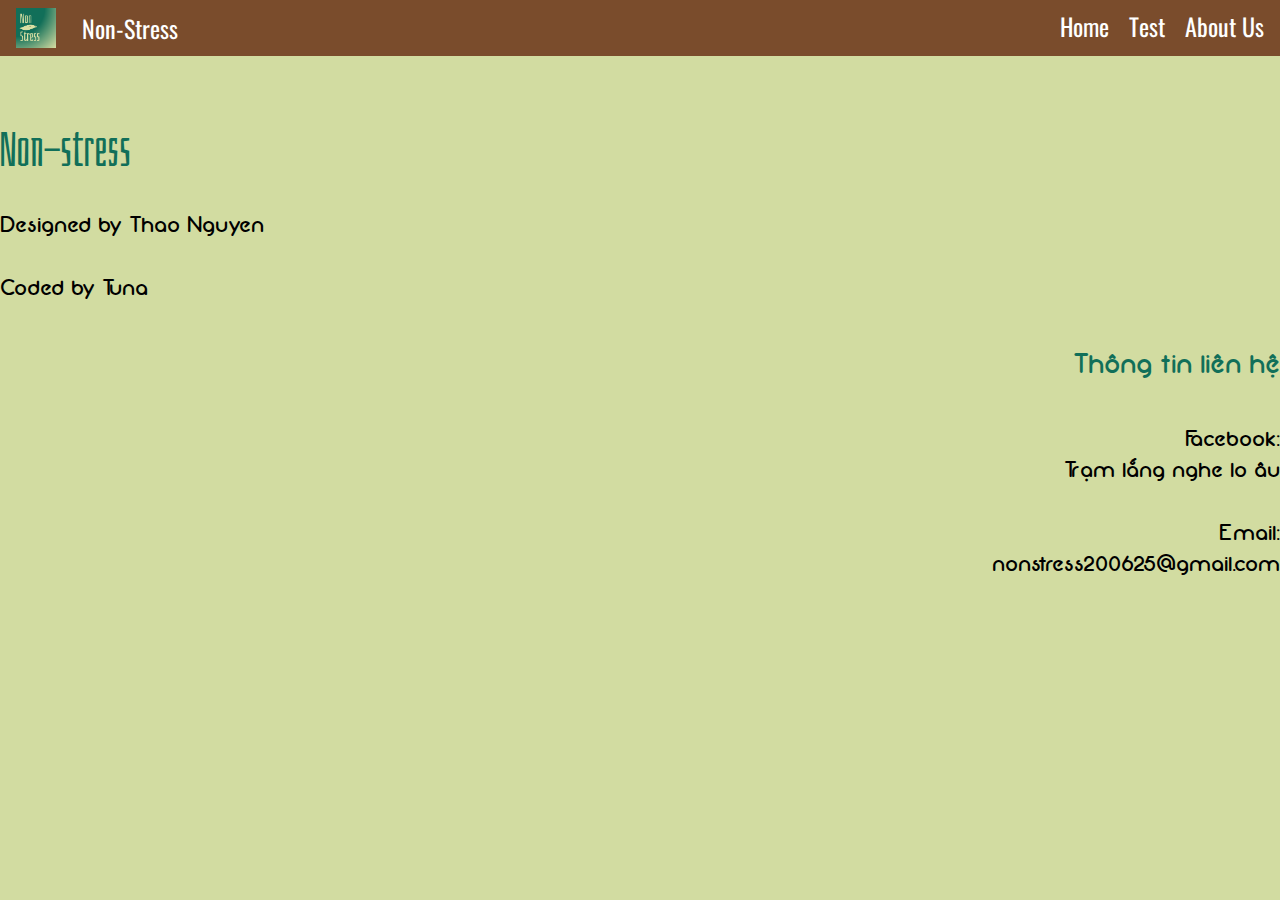
<file: home.html>
<index html>
<html lang="en">
<head>
  <meta charset="UTF-8">
  <meta name="viewport" content="width=device-width, initial-scale=1.0">
  <title>Bộ Câu Hỏi</title>
  <link rel="stylesheet" href="style.css">
</head>
<body>
  <nav>
    <button onclick="window.location.href='home.html'">
      <img src= "Non-stress.png" id="logomini">
    </button>
    <button onclick="window.location.href='home.html'">Non-Stress</button>
    <div id="right">
      <button onclick="window.location.href='home.html'">Home</button>
      <button onclick="window.location.href='index.html'">Test</button>
      <button onclick="window.location.href='info.html'">About Us</button>
    </div>
  </nav>
  <main></main>
  <div id="contact"> 
    <div>
      <p>
        <span id="logomini2">Non-stress</span>
      </p>
      <p>Designed by Thao Nguyen</p>
      <p>Coded by Tuna</p>
    </div>
    <div style="text-align: right;">
      <p style="color:#116f59; font-size: 2.5rem;">Thông tin liên hệ</p>
      <p>Facebook:<br>Trạm lắng nghe lo âu</p>
      <p>Email:<br>nonstress200625@gmail.com</p>
    </div>
</body>
</file>
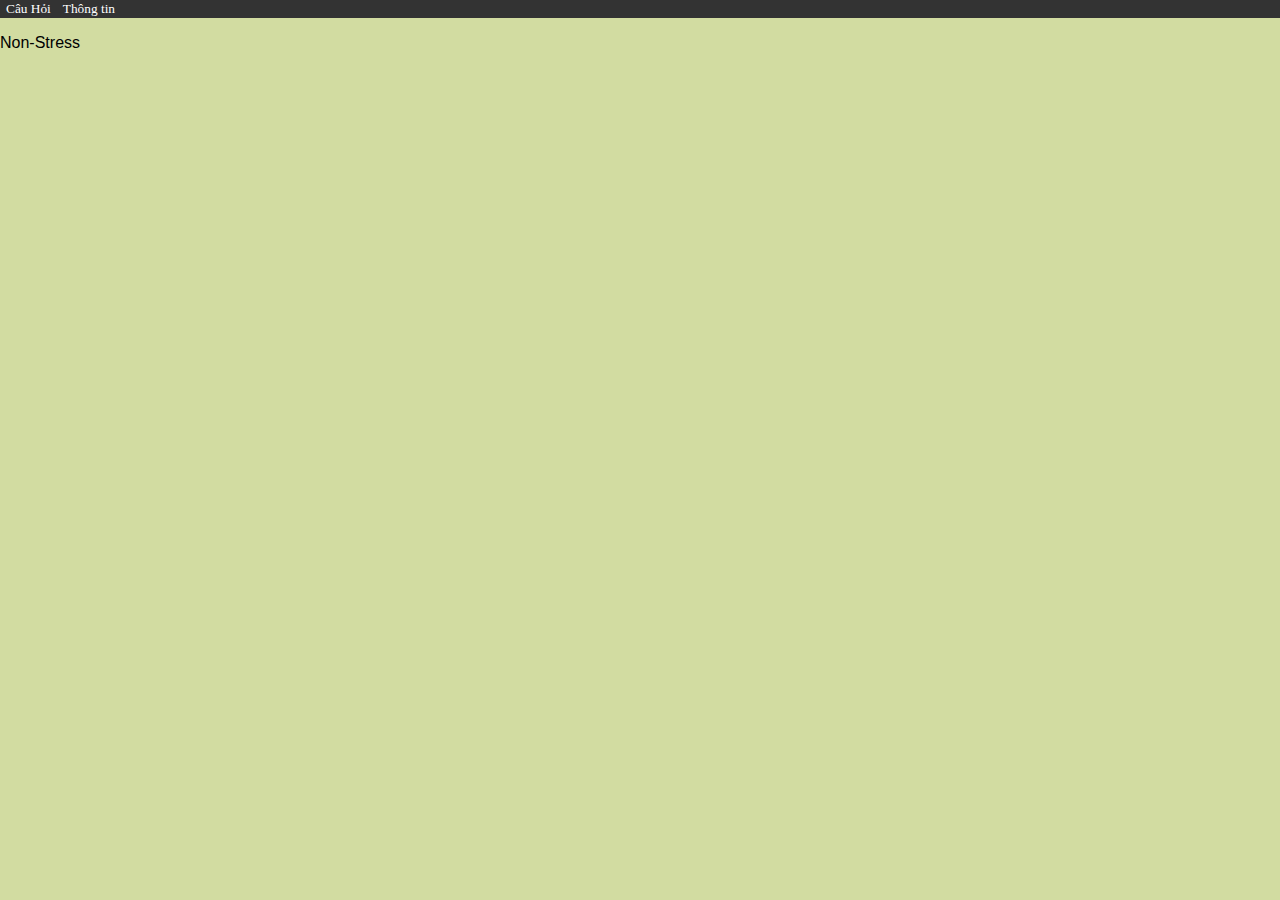
<file: info.html>
<index html>
<html lang="en">
<head>
  <meta charset="UTF-8">
  <title>Bộ Câu Hỏi</title>
  <link rel="stylesheet" href="style2.css">
</head>
<body>
  <nav>
    <button onclick="window.location.href='index.html'">Câu Hỏi</button>
    <button onclick="window.location.href='info.html'">Thông tin</button>
  </nav>
  <div id="logo">
    <p id="name">Non-Stress</p>
  </div>
</body>
</file>
<file: style.css>
body {
  margin: 0;
  padding: 0;
  background: #d2dca1;
}

@font-face {
    font-family: 'Bahianita Regular';
    src: url('Bahianita-Regular.ttf') format('truetype');
}

@font-face {
    font-family: 'Neon 80s';
    src: url('Neon80s.ttf') format('truetype');
}
@font-face {
  font-family: 'Oswald Regular';
  src: url('Oswald-Regular.ttf') format('truetype');
}
@font-face {
    font-family: 'White Sugar Regular';
    src: url('White-Sugar.ttf') format('truetype');
}
nav {
  display: flex;
  gap: 10px;
  padding: 0.5rem;
  background: #7a4c2c;
}

nav button {
  position: relative;
  color: #FFFFFF;
  font-family: 'Oswald Regular';
  font-size:1.5rem;
  background: none;
  border: none;
  padding: 0rem 0.5rem;
  cursor: pointer;
}

#right {
  margin-left: auto;
}

main {
  padding: 1rem;
}

p {
  font-family: 'Neon 80s';
  font-size: 2rem;
}

button {
  font-family: 'Neon 80s';
  font-size: 2rem;
}

button.active {
  background-color: crimson !important;
}

#logomini2 {
 font-family: 'Bahianita Regular';
 text-align: center;
 color:#116f59;
 font-size: 3rem;
}

.contact {
  display: flex;
  flex-direction: row;
  align-items: flex-start; 
  justify-content: space-between;
  height: auto;
  background: #f4f4f4;
  padding: 1rem;
}
.information {
  width: 50%;
  display: flex;
  flex-direction: column;
  align-items: center;     
  justify-content: center; 
  gap: 1rem;            
  text-align: center;
  padding: 1rem;
}

.heading {
  text-align: center;
  font-family: 'White Sugar Regular';
  font-size: 3.5rem;
}
#logomini {
  height: 2.5rem;
}

#logo {
  height: 100vh;
  background: #d2dca1;
  display: flex;
  flex-direction: row; /* desktop: ảnh trái, chữ phải */
  align-items: flex-start;
  justify-content: flex-start;
  overflow: hidden;
}

#pic {
  display: block;
  margin: 0;
  padding: 0;
  max-width: 100%;
  max-height: 100%;
  width: auto;
  height: auto;
  object-fit: contain;
  vertical-align: top;
}

#text-area {
  flex: 1;
  padding: 1rem;
  color: #003a1a;
  font-family: 'Neon 80s';
  font-size: 1.5rem;
  display: flex;
  flex-direction: column;
  justify-content: flex-start;
  vertical-align: top;
}

/* Giữ nguyên desktop cho .group */
.group {
    position: relative;
}

.group input {
    font-size: 1rem; /* 16px */
    padding: 0.625rem; /* 10px */
    display: block;
    width: 100%;
    border: none;
    border-bottom: 0.0625rem solid #ccc; /* 1px */
}

.group label {
    font-size: 1rem;
    position: absolute;
    pointer-events: none;
    left: 0.625rem; /* 10px */
    top: 0.625rem;
    transition: 0.2s ease all;
}
.group span {
  font-family: 'Neon 80s';
  font-size: 2rem;
}
.group input:focus ~ label,
.group input:valid ~ label {
    top: -0.75rem; /* 12px */
    font-size: 0.75rem; /* 12px */
    color: #5264AE;
}

.group .bar {
    position: relative;
    display: block;
    width: 100%;
}

.group .bar:before,
.group .bar:after {
    content: '';
    height: 0.125rem; /* 2px */
    width: 0;
    bottom: 0;
    position: absolute;
    background: #5264AE;
    transition: 0.2s ease all;
}

.group .bar:before {
    left: 50%;
}

.group .bar:after {
    right: 50%;
}

.group input:focus ~ .bar:before,
.group input:focus ~ .bar:after {
    width: 50%;
}

@media (max-width: 768px) {
    html {
        font-size: 50%;
    }
  .group {
    display: flex;
    justify-content: space-between;
    gap: 0;
    padding: 0;
  }
  #Advantages {
    padding: 1rem;
  }
  #logo {
    flex-direction: column;
  }
  #write {
    flex-direction: column;
  }
  .information {
    width: 100%; /* override cho mobile */
    padding:0.5rem;
  }
  .information:first-child {
    order: 2;
  }
  .information:last-child {
    order: 1;
  }
}
</file>
<file: style2.css>
body {
  font-family: sans-serif;
  margin: 0;
  padding: 0;
  background: #d2dca1;
  display: flex;
  flex-direction: column;
}

nav {
  display: flex;
  gap: 10 px;
  padding: 1 rem;
  background: #333;
}

nav button {
  position: relative;
  color: #FFFFFF;
  font-family: Times New Roman;
  font-size: 1 rem;
  background: none;
  border: none;
  padding: 0.5 rem 1 rem;
  cursor: pointer;
  left: 3 rem;
}

#logo {
  height: 100 vh;
  background: #d2dca1;
  display: flex;
  flex-direction: row; /* desktop: ảnh trái, chữ phải */
  align-items: flex-start; /* Changed from center to flex-start */
  justify-content: flex-start;
  overflow: hidden; /* tránh tràn layout */
}
#pic {
  display: block;
  margin: 0;
  padding: 0;
  max-width: 50%;
  max-height: 100%;
  width: auto;
  height: auto;
  object-fit: contain;
  vertical-align: top;
}

#text-area {
  flex: 1;
  padding: 1 rem;
  color: #003a1a;
  font-size: 1 rem;
  display: flex;
  flex-direction: column;
  justify-content: flex-start;
  vertical-align: top;
}

@media (max-width: 768 px) {
  #logo {
    flex-direction: column;
    height: auto;
    align-items: flex-start; /* Changed from center to flex-start */
    text-align: center;
  }

  #pic {
    width: 100 %;
    height: auto;
    object-fit: contain;
    margin: 0;
    padding: 0;
    vertical-align: top;
  }

  #text-area {
    width: 100%;
    padding: 1 rem;
    font-size: 0.5 rem;
  }
}
</file>
